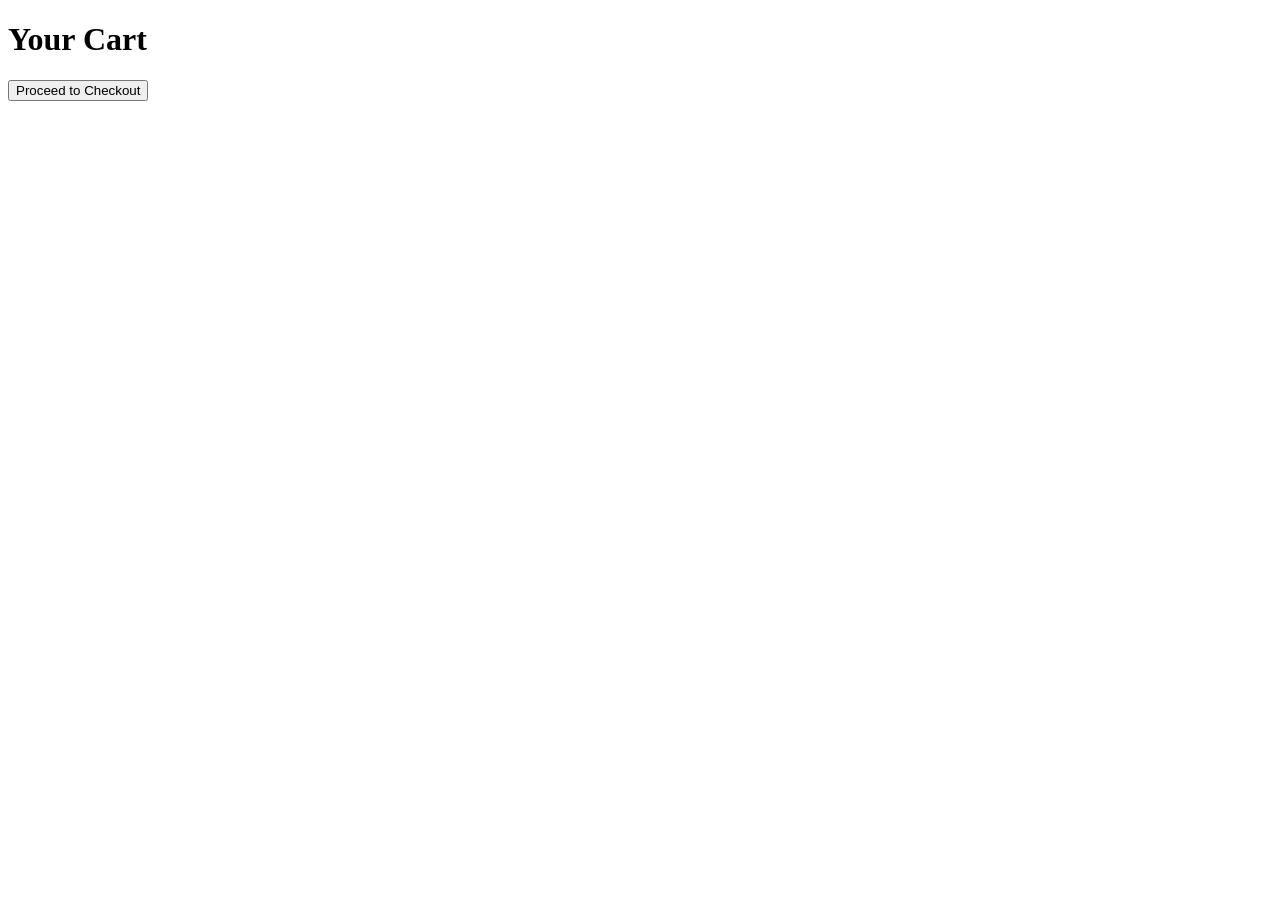
<file: cart.html>
<!DOCTYPE html>

<html>
<head>
  <title>Cart</title>
  <link rel="stylesheet" href="css/style.css">
</head>

<body>

<h1>Your Cart</h1>

<div id="cart-items"></div>

<h2 id="total"></h2>

<button onclick="checkout()">Proceed to Checkout</button>

<script src="js/cart.js"></script>

</body>
</html>
</file>
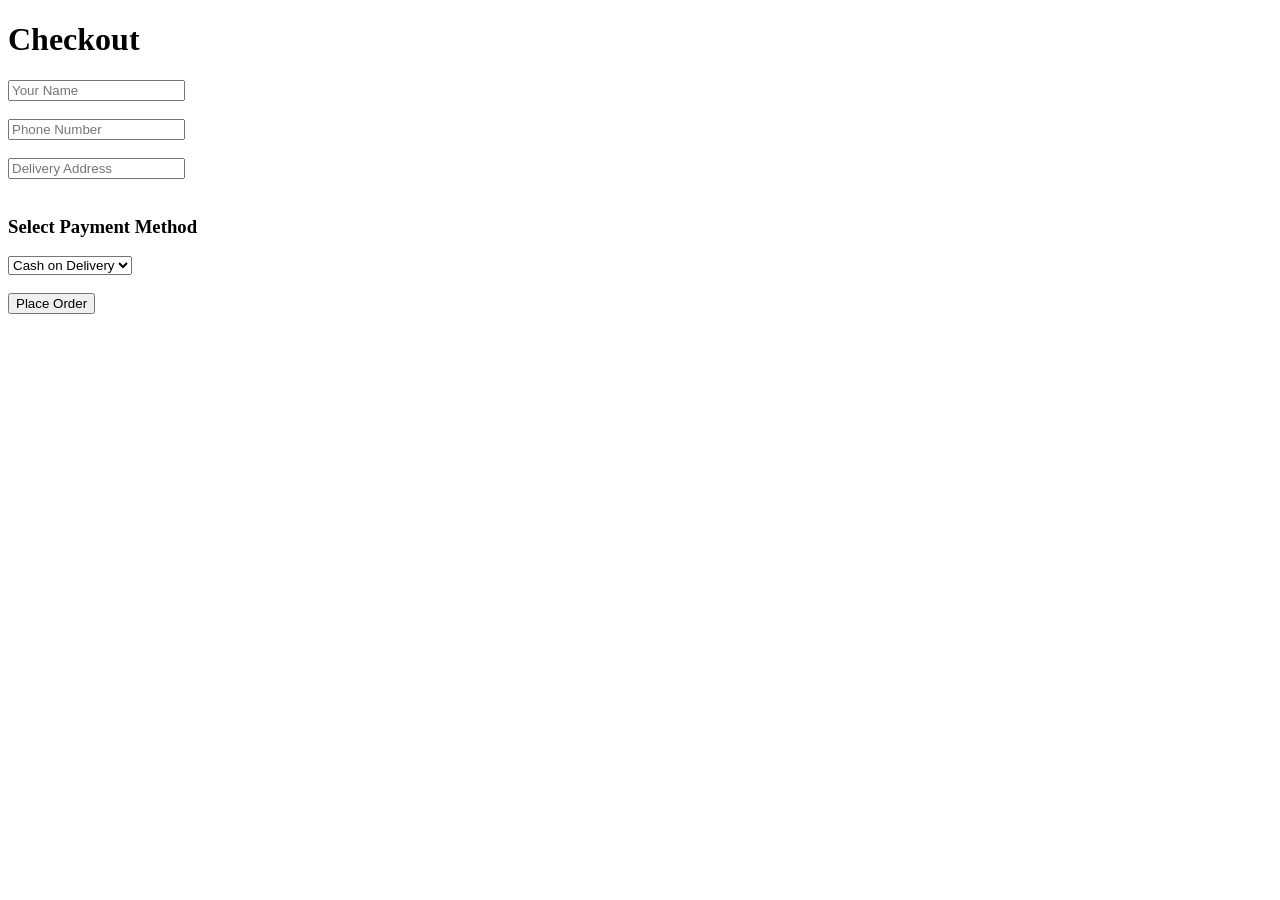
<file: checkout.html>
<!DOCTYPE html>

<html>
<head>
  <title>Checkout</title>
</head>

<body>

<h1>Checkout</h1>

<input type="text" id="name" placeholder="Your Name"><br><br> <input type="text" id="phone" placeholder="Phone Number"><br><br> <input type="text" id="address" placeholder="Delivery Address"><br><br>

<h3>Select Payment Method</h3>

<select id="payment">
  <option>Cash on Delivery</option>
  <option>UPI</option>
</select>

<br><br>

<button onclick="placeOrder()">Place Order</button>

<script>
function placeOrder() {
  let cart = JSON.parse(localStorage.getItem("cart")) || [];

  let name = document.getElementById("name").value;
  let phone = document.getElementById("phone").value;
  let address = document.getElementById("address").value;
  let payment = document.getElementById("payment").value;

  let message = "New Order%0A";
  message += "Name: " + name + "%0A";
  message += "Phone: " + phone + "%0A";
  message += "Address: " + address + "%0A";
  message += "Payment: " + payment + "%0A%0A";

  cart.forEach(item => {
    message += item.name + " - ₹" + item.price + "%0A";
  });

  let whatsapp = "https://wa.me/918788645796?text=" + message;

  window.open(whatsapp, "_blank");

  localStorage.removeItem("cart");
}
</script>

</body>
</html>
</file>
<file: css/style.css>
.logo {
display: flex;
align-items: center;
gap: 10px;
}

.categories {
padding: 40px;
text-align: center;
}

.category-box {
display: flex;
justify-content: center;
gap: 20px;
}

.category-box div {
padding: 15px;
background: #c8e6c9;
border-radius: 8px;
}

.products {
padding: 40px;
text-align: center;
}

.product {
display: inline-block;
margin: 15px;
}

.product img {
width: 150px;
}

.why {
padding: 40px;
background: #f1f8e9;
text-align: center;
}

.whatsapp {
position: fixed;
bottom: 20px;
right: 20px;
background: green;
color: white;
padding: 15px;
border-radius: 50%;
text-decoration: none;
}
</file>
